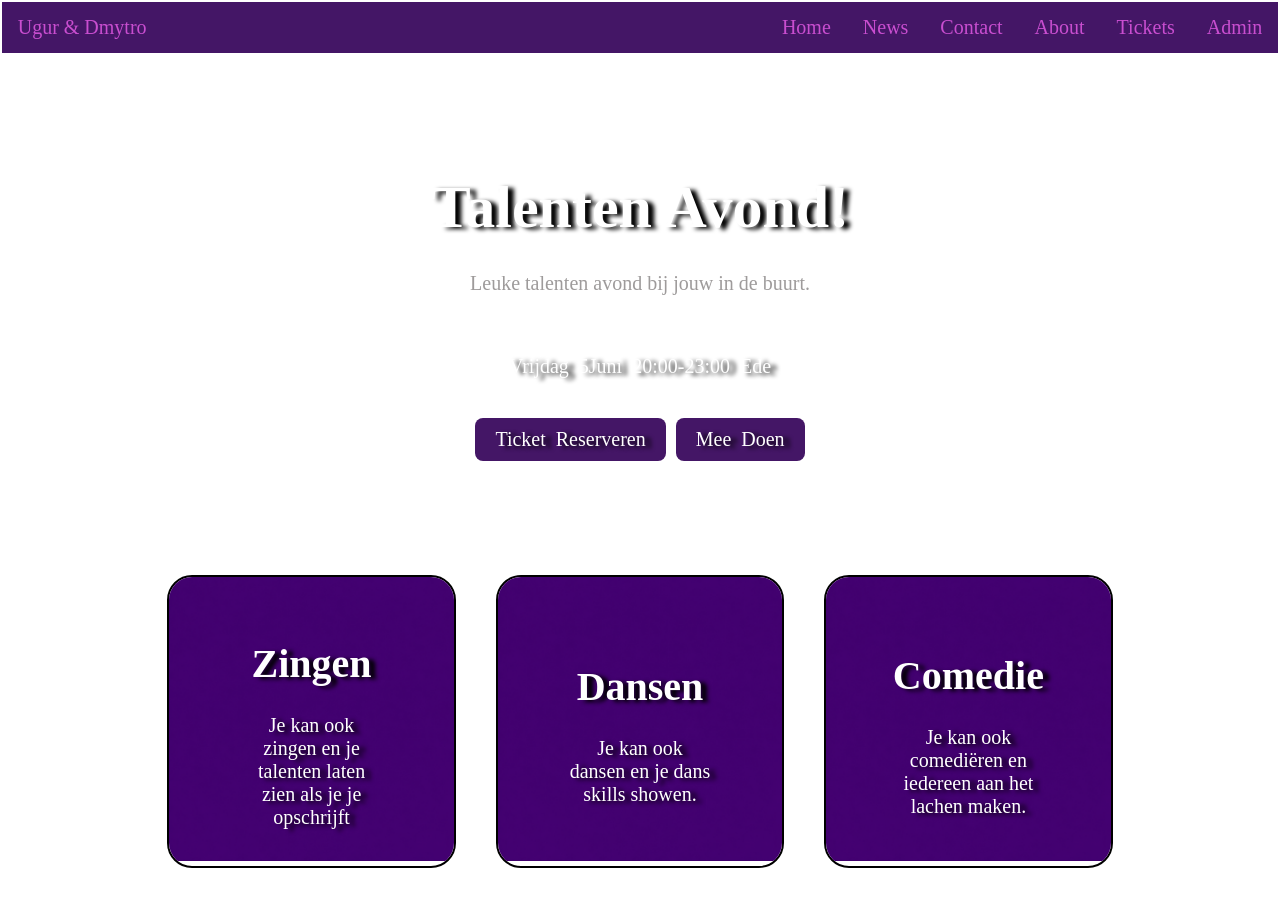
<file: index.html>
<!DOCTYPE html>
<html lang="en">
<head>
    <meta charset="UTF-8">
    <meta name="viewport" content="width=device-width, initial-scale=1.0">
    <title>Talent Show</title>
    <link rel="stylesheet" href="https://cdnjs.cloudflare.com/ajax/libs/font-awesome/4.7.0/css/font-awesome.min.css">
    <link rel="stylesheet" href="stylesheet.css">
</head>
<body>

<div class="topnav" id="myTopnav">
  <span class="brand">Ugur & Dmytro</span>
  <a href="index.html" class="active">Home</a>
  <a href="news.html" class="active">News</a>
  <a href="contact.html" class="active">Contact</a>
  <a href="about.html" class="active">About</a>
  <a href="formulier.php#tickets" class="active">Tickets</a>
  <a href="admin.php" class="active">Admin</a>
  <a href="javascript:void(0);" class="icon" onclick="myFunction()">
    <i class="fa fa-bars"></i>
  </a>
</div>

<div class="content">
  <h1>Talenten Avond!</h1></div>
<div class="divider">
  <p>Leuke talenten avond bij jouw in de buurt.</p>
</div>
<div class = "Tijden">
  <p>Vrijdag 5Juni    20:00-23:00     Ede </p>

  <a href="formulier.php#tickets" class="button">Ticket Reserveren</a>
  
  <a href="formulier.php#meedoen" class="button">Mee Doen</a>
  
</div>
<div class="Informatie">


<div class="container">
  <img src="Paars_tint.png" alt="Snow" style="width:100%;">

  <div class="centered">
    <H1>Zingen</H1>Je kan ook zingen en je talenten laten zien als je je opschrijft
  </div>
</div>
<div class="container">
  <img src="Paars_tint.png" alt="Snow" style="width:100%;">

  <div class="centered">
    <H1>Dansen</H1>Je kan ook dansen en je dans skills showen.
  </div>
</div>
<div class="container">
  <img src="Paars_tint.png" alt="Snow" style="width:100%;">

  <div class="centered">
    <H1>Comedie</H1>Je kan ook comediëren en iedereen aan het lachen maken.
  </div>
</div>
</div>
</body>
</html>
</file>
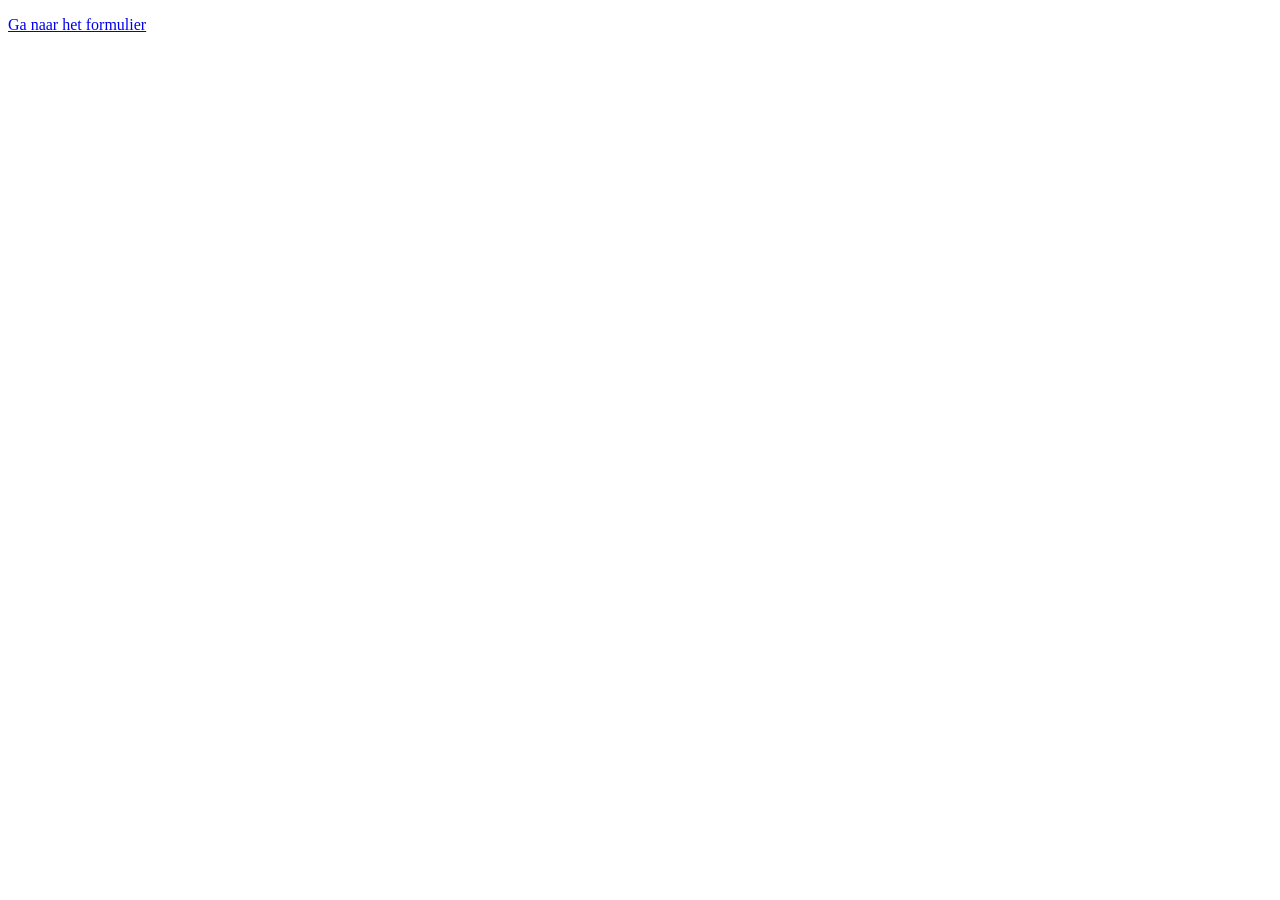
<file: formulier.html>
<!DOCTYPE html>
<html lang="nl">
<head>
    <meta charset="UTF-8">
    <meta http-equiv="refresh" content="0; url=formulier.php#tickets">
    <meta name="viewport" content="width=device-width, initial-scale=1.0">
    <title>Formulier - Talent Show</title>
</head>
<body>
    <p><a href="formulier.php#tickets">Ga naar het formulier</a></p>
</body>
</html>
</file>
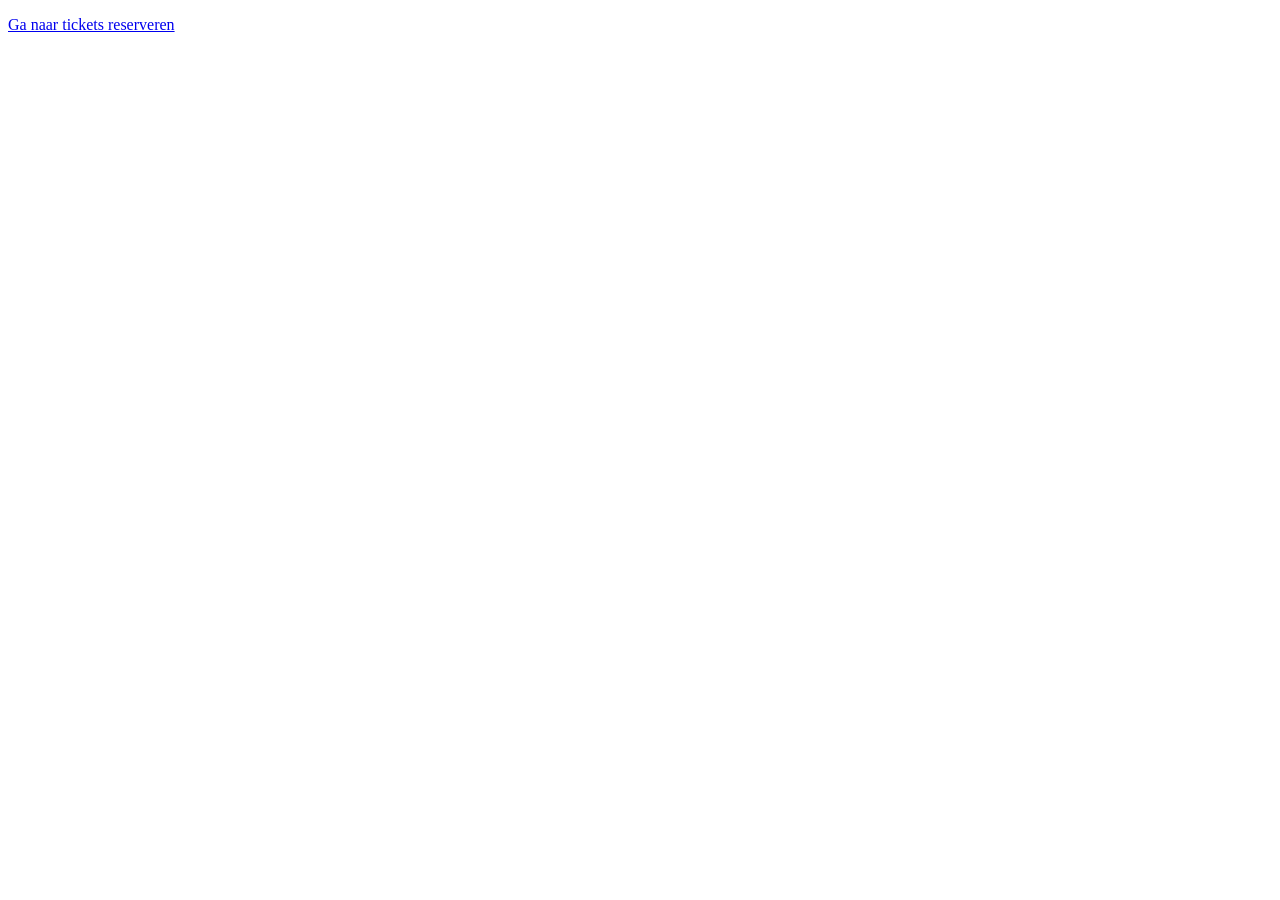
<file: tickets.html>
<!DOCTYPE html>
<html lang="en">
<head>
    <meta charset="UTF-8">
    <meta http-equiv="refresh" content="0; url=formulier.php#tickets">
    <meta name="viewport" content="width=device-width, initial-scale=1.0">
    <title>Tickets</title>
    <link rel="stylesheet" href="stylesheet.css">
</head>
<body>
    <p><a href="formulier.php#tickets">Ga naar tickets reserveren</a></p>
</body>
</html>
</file>
<file: stylesheet.css>
.topnav {
  background-color: #441666;
  overflow: hidden;
  display: flex;
  justify-content: flex-end;
  align-items: center;
  margin: -0.5%
}

.topnav .brand {
  color: #c94ed0;
  font-size: 20px;
  padding: 14px 16px;
  margin-right: auto;
}

/* Style the links inside the navigation bar */
.topnav a {
  display: block;
  color: #c94ed0;
  text-align: center;
  padding: 14px 16px;
  text-decoration: none;
  font-size: 20px;
}

/* Change the color of links on hover */
.topnav a:hover {
  background-color: #86337B;
  color: rgb(255, 255, 255);
}

/* Add an active class to highlight the current page */


/* Hide the link that should open and close the topnav on small screens */
.topnav .icon {
  display: none;
}
body {
  background-image: 
    linear-gradient(rgba(0, 0, 0, 0.5)),
    url("OIP.jpg");
  background-position: center center;
  background-size: cover;
  background-attachment: fixed;
}
.content {
  color: rgb(255, 255, 255);
  text-align: center;
  margin-top: 10%;
  font-size: 30px;
  text-shadow: 6px 2px 4px rgb(0, 0, 0);
}
.divider {
  color: rgb(158, 155, 155);
  text-align: center;
  padding: 20px;
  margin: 20px auto;
  width: 80%;
  font-size: 20px;
  margin-top: -50px;  
}
.Tijden {
  color: rgb(255, 255, 255);
  text-align: center;
  font-size: 20px;
  text-shadow: 6px 2px 4px rgb(0, 0, 0);
  word-spacing: 5px;
}
.button {

  background-color: #441666;
  color: white;
  padding: 10px 20px;
  font-size: 20px;
  text-decoration: none;
  margin-top: 20px;
  display: inline-block;
  border: 0;
  border-radius: 8px;
  cursor: pointer;
}

.button:hover,
.form-submit:hover {
  background-color: #86337B;
}
.container {
  position: relative;
  text-align: center;
  border: 2px solid #000000;
  border-radius: 25px;
  overflow: hidden;
  background-clip: padding-box;
  color: white;
  width: 25%;
  height: 30%;
  margin-top: 10%;

}



/* Centered text */
.centered {
  position: absolute;
  top: 50%;
  left: 50%;
  transform: translate(-50%, -50%);
}
.Informatie {
  color: rgb(255, 255, 255);
  text-align: center;
  font-size: 20px;
  text-shadow: 6px 2px 4px rgb(0, 0, 0);
  display: flex;
  justify-content: center;
  gap: 40px;
  margin-left: 5%;
  margin-right: 5%;
 border-radius: 25px;
}

.form-page {
  width: min(920px, 92%);
  margin: 60px auto;
  color: white;
}

.form-hero,
.form-section {
  background: rgba(68, 22, 102, 0.88);
  border: 1px solid rgba(255, 255, 255, 0.18);
  border-radius: 18px;
  box-shadow: 0 12px 30px rgba(0, 0, 0, 0.35);
  padding: 28px;
  margin-bottom: 28px;
}

.form-section {
  display: none;
}

.form-section.is-active {
  display: block;
}

.form-hero {
  text-align: center;
}

.form-hero h1,
.form-section h2 {
  margin-top: 0;
  text-shadow: 4px 2px 4px rgb(0, 0, 0);
}

.form-choice {
  display: flex;
  justify-content: center;
  gap: 16px;
  flex-wrap: wrap;
}

.form-tab {
  background-color: #441666;
  opacity: 0.75;
}

.form-tab.is-active {
  background-color: #c94ed0;
  opacity: 1;
  box-shadow: 0 0 18px rgba(201, 78, 208, 0.65);
}

.talent-form {
  display: grid;
  gap: 12px;
}

.talent-form label {
  font-size: 18px;
  font-weight: bold;
}

.talent-form input,
.talent-form select,
.talent-form textarea {
  width: 100%;
  box-sizing: border-box;
  border: 1px solid #c94ed0;
  border-radius: 8px;
  padding: 12px;
  font-size: 17px;
  color: #1d1d1d;
}

.talent-form textarea {
  resize: vertical;
}

.form-submit {
  background-color: #441666;
  color: white;
  border: 0;
  border-radius: 8px;
  padding: 13px 20px;
  font-size: 19px;
  cursor: pointer;
  margin-top: 8px;
}

.form-message {
  display: none;
  background: rgba(31, 173, 92, 0.18);
  border: 1px solid rgba(68, 255, 151, 0.5);
  border-radius: 8px;
  color: #d9ffe8;
  padding: 12px;
  margin: 6px 0 0;
  text-align: center;
}

.form-message.is-visible {
  display: block;
}

.admin-section {
  background: rgba(68, 22, 102, 0.88);
  border: 1px solid rgba(255, 255, 255, 0.18);
  border-radius: 18px;
  box-shadow: 0 12px 30px rgba(0, 0, 0, 0.35);
  color: white;
  margin-bottom: 28px;
  padding: 28px;
}

.admin-section h2 {
  margin-top: 0;
  text-shadow: 4px 2px 4px rgb(0, 0, 0);
}

.table-wrapper {
  overflow-x: auto;
}

.admin-table {
  width: 100%;
  border-collapse: collapse;
  background: rgba(255, 255, 255, 0.08);
  border-radius: 10px;
  overflow: hidden;
}

.admin-table th,
.admin-table td {
  border-bottom: 1px solid rgba(255, 255, 255, 0.15);
  padding: 12px;
  text-align: left;
  vertical-align: top;
}

.admin-table th {
  background: rgba(201, 78, 208, 0.35);
}

.admin-table tr:last-child td {
  border-bottom: 0;
}

@media screen and (max-width: 760px) {
  .topnav {
    flex-wrap: wrap;
    margin: 0;
  }

  .Informatie {
    flex-direction: column;
    align-items: center;
  }

  .container {
    width: 90%;
  }

  .content {
    margin-top: 20%;
    font-size: 24px;
  }
}
</file>
